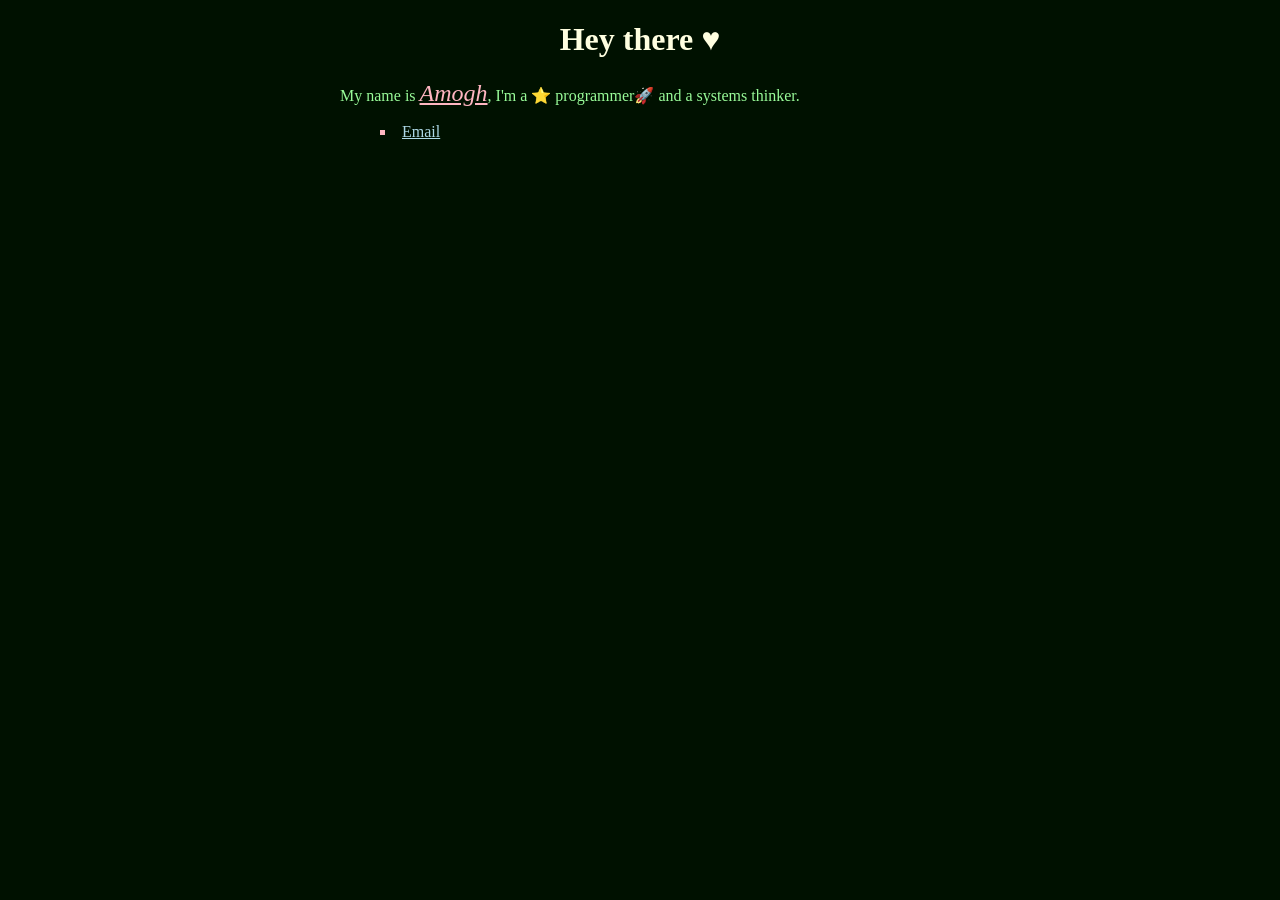
<file: index.html>
<!DOCTYPE html>
<html lang="en">

<head>
	<title>Programming By Example</title>
	<meta charset="utf-8">
<meta name="viewport" content="width=device-width, initial-scale=1.0">
	<link rel="stylesheet" type="text/css" href="style.css">
</head>

<body>
	<h1>Hey there ♥</h1>
	<p>My name is <em>Amogh</em>, I'm a ⭐ programmer🚀 and a systems thinker.</p>

	<ul>
		<li><a href="mailto:amoghavarsha004@gmail.com">Email</a></li>	

	</ul>

</body>
</html>
</file>
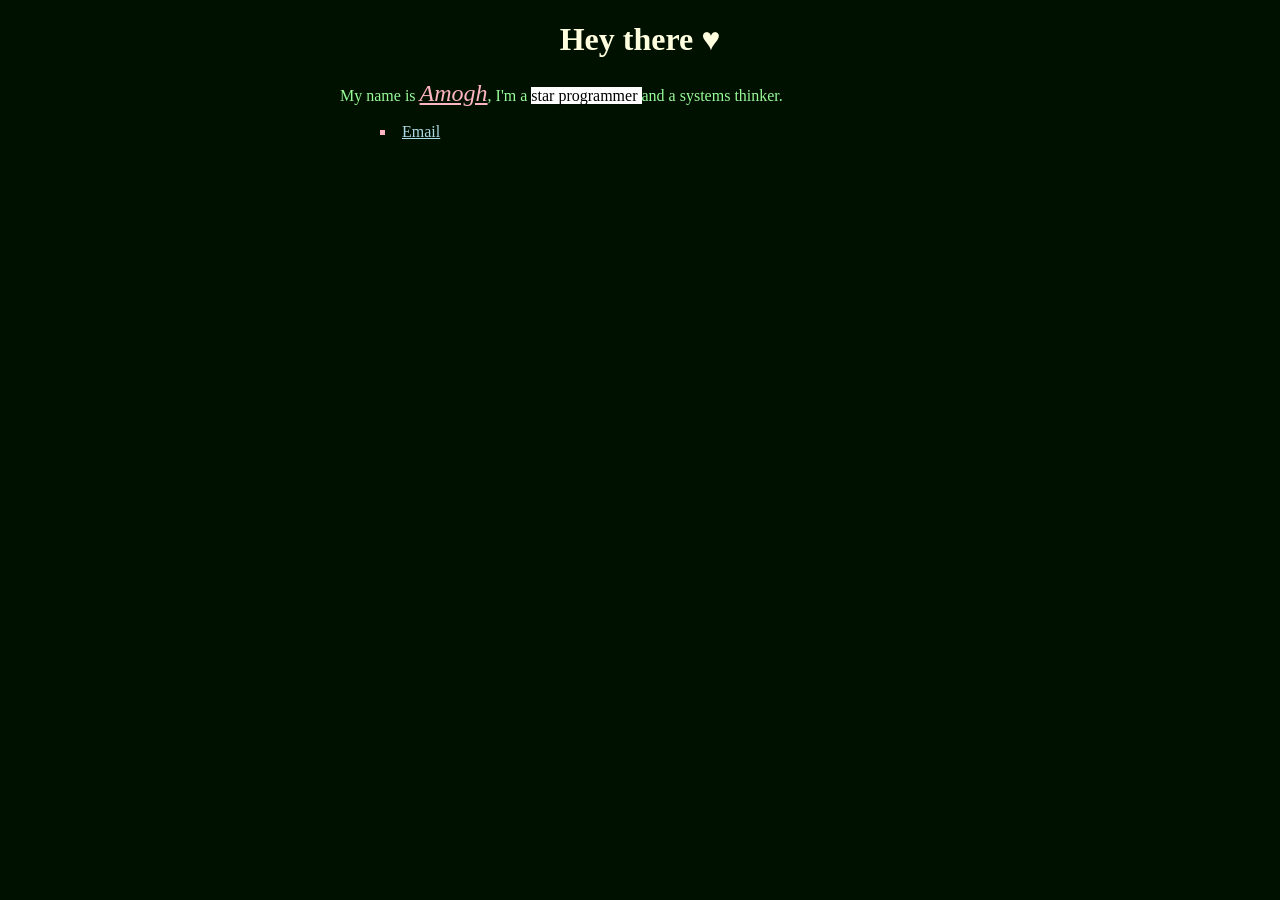
<file: first.html>
<!DOCTYPE html>
<html lang="en">

<head>
	<title>test</title>
	<meta charset="utf-8">
<meta name="viewport" content="width=device-width, initial-scale=1.0">
	<link rel="stylesheet" type="text/css" href="style.css">
</head>

<body>
	<h1>Hey there ♥</h1>
	<p>My name is <em>Amogh</em>, I'm a <mark> star programmer </mark> and a systems thinker.</p>

	<ul>
		<li><a href="mailto:amoghavarsha004@gmail.com">Email</a></li>	

	</ul>

</body>
</html>
</file>
<file: style.css>
body{
	background-color: #001100;
	color: #98FB98;
	max-width: 600px;
	margin-left: auto;
	margin-right: auto;
	/*
	display: flex;
    	flex-wrap: wrap;
    	box-sizing: border-box;
    	border-bottom: 0.5rem solid
	*/
}

h1{
	color: lightyellow;
	text-align: center;
}

em{
	font-size: x-large;
	text-decoration: underline;
	color: lightpink;
}

img{
	max-width: 100%;
	height: auto;
}

li{
	list-style-type: square;
	list-style-position: inside;
	color: lightpink;
}

/* Link decoration */
a:link{
	color: lightblue;
	background-color: transparent;
}
a:visited{
	color: white;
	background-color: transparent;
}
a:hover{
	color: turquoise;
	background-color: transparent;
}

mark{
	background-color: white;
}
</file>
